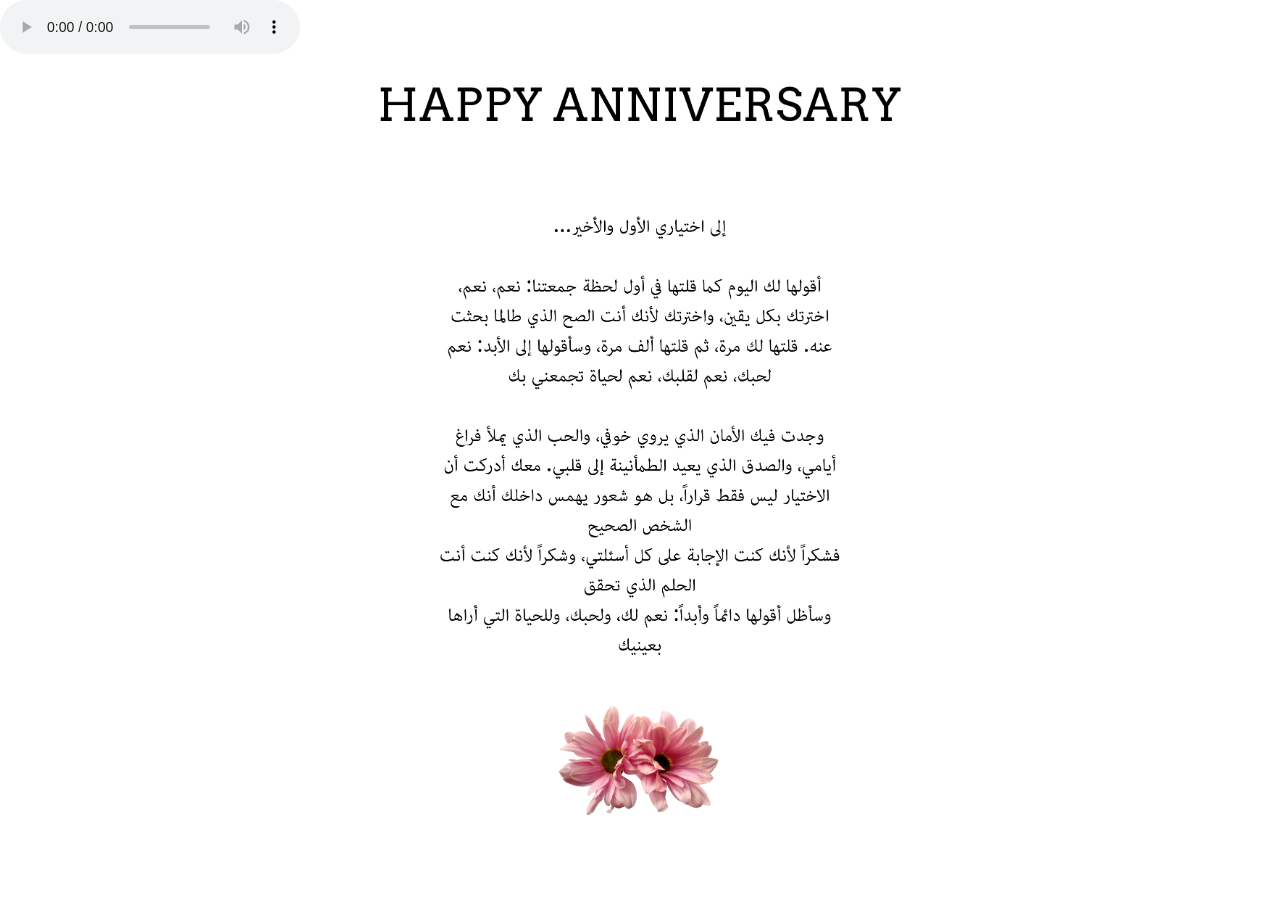
<file: index.html>
<html>
	
	<head>
		<meta charset="UTF-8">
		<meta name="viewport" content="width=device-width, initial-scale=1.0">
		<title>ANIVERSARY</title>
		<link rel="stylesheet" href="anniversary.css">
	</head>
	
	<body>

		<div id="background-image"></div>

		<audio controls src="AlfeinNaam.mp3" >
		
			<p> your browser does not support this content</p>
		</audio>

	</body>
	
</html>
</file>
<file: anniversary.css>
* {
    margin: 0;
    padding: 0;
    box-sizing: border-box;
}

body, html {
    width: 100%;
    height: 100%;
    overflow: hidden;
}

#background-image {
    position: absolute;
    top: 50%;
    left: 50%;
    width: 100%;
    height: 100%;
    transform: translate(-50%, -50%);
    background: url('Untitled.jpeg') no-repeat center center;
    background-size: contain;
}
</file>
